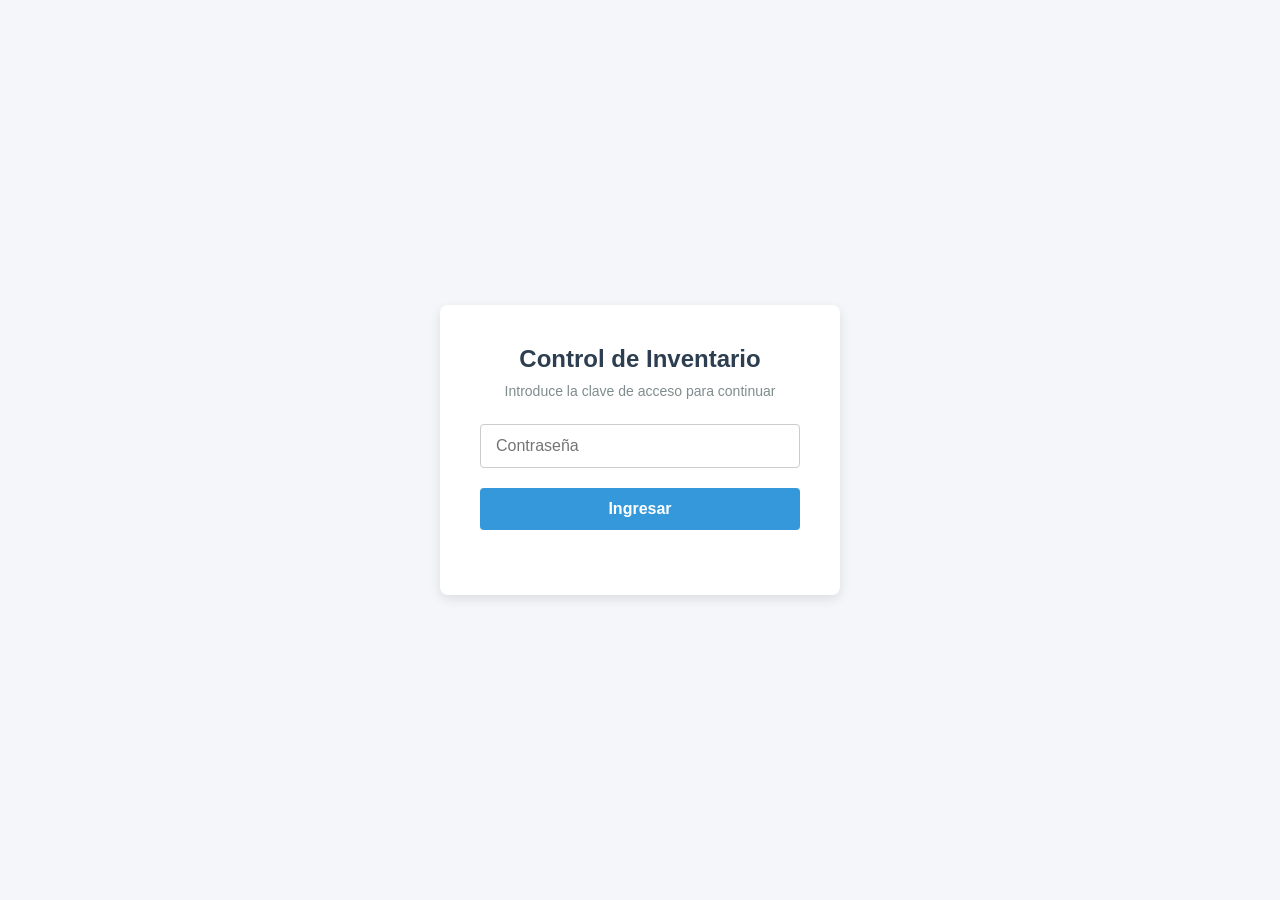
<file: index.html>
<!DOCTYPE html>
<html lang="es">
<head>
    <meta charset="UTF-8">
    <meta name="viewport" content="width=device-width, initial-scale=1.0">
    <title>Acceso al Inventario</title>
    <link rel="stylesheet" href="styles/style.css">
</head>
<body>
    <div class="login-container">
        <h2>Control de Inventario</h2>
        <p>Introduce la clave de acceso para continuar</p>
        
        <form id="loginForm" onsubmit="validarAcceso(event)">
            <div class="input-group">
                <input type="password" id="passwordField" placeholder="Contraseña" required>
            </div>
            <button type="submit">Ingresar</button>
            <p id="errorMessage" class="error-msg"></p>
        </form>
    </div>

    <script>
        function validarAcceso(event) {
            event.preventDefault();
            
            const password = document.getElementById('passwordField').value.trim();
            
            if (password === "") return;

            window.location.href = password + ".html";
        }
    </script>
</body>
</html>
</file>
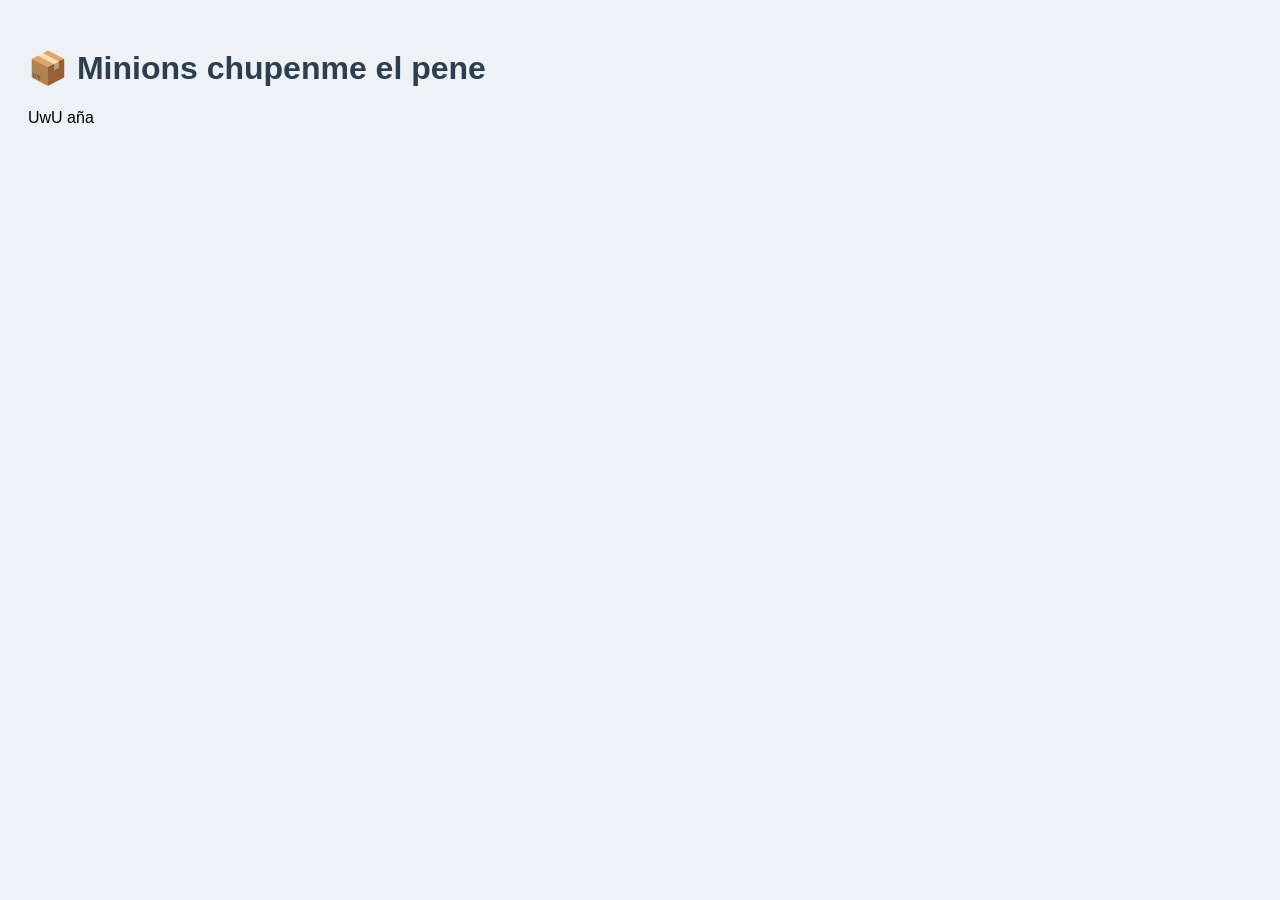
<file: 35174001.html>
<!DOCTYPE html>
<html lang="es">
<head>
    <meta charset="UTF-8">
    <meta name="viewport" content="width=device-width, initial-scale=1.0">
    <title>Panel de Pedidos y Encargos</title>
    <style>
        body { font-family: sans-serif; padding: 20px; background-color: #eef2f7; }
        h1 { color: #2c3e50; }
    </style>
</head>
<body>
    <h1>📦 Minions chupenme el pene</h1>
    <p>UwU aña</p>
</body>
</html>
</file>
<file: styles/style.css>
* {
    box-sizing: border-box;
    margin: 0;
    padding: 0;
    font-family: 'Segoe UI', Tahoma, Geneva, Verdana, sans-serif;
}

body {
    background-color: #f4f6f9;
    display: flex;
    justify-content: center;
    align-items: center;
    height: 100vh;
}

.login-container {
    background-color: #ffffff;
    padding: 40px;
    border-radius: 8px;
    box-shadow: 0 4px 12px rgba(0, 0, 0, 0.1);
    text-align: center;
    width: 100%;
    max-width: 400px;
}

h2 {
    color: #2c3e50;
    margin-bottom: 10px;
}

p {
    color: #7f8c8d;
    font-size: 14px;
    margin-bottom: 25px;
}

.input-group {
    margin-bottom: 20px;
}

input[type="password"] {
    width: 100%;
    padding: 12px 15px;
    border: 1px solid #cccccc;
    border-radius: 4px;
    font-size: 16px;
    outline: none;
    transition: border-color 0.3s;
}

input[type="password"]:focus {
    border-color: #3498db;
}

button {
    width: 100%;
    padding: 12px;
    background-color: #3498db;
    color: white;
    border: none;
    border-radius: 4px;
    font-size: 16px;
    cursor: pointer;
    font-weight: bold;
    transition: background-color 0.3s;
}

button:hover {
    background-color: #2980b9;
}
</file>
